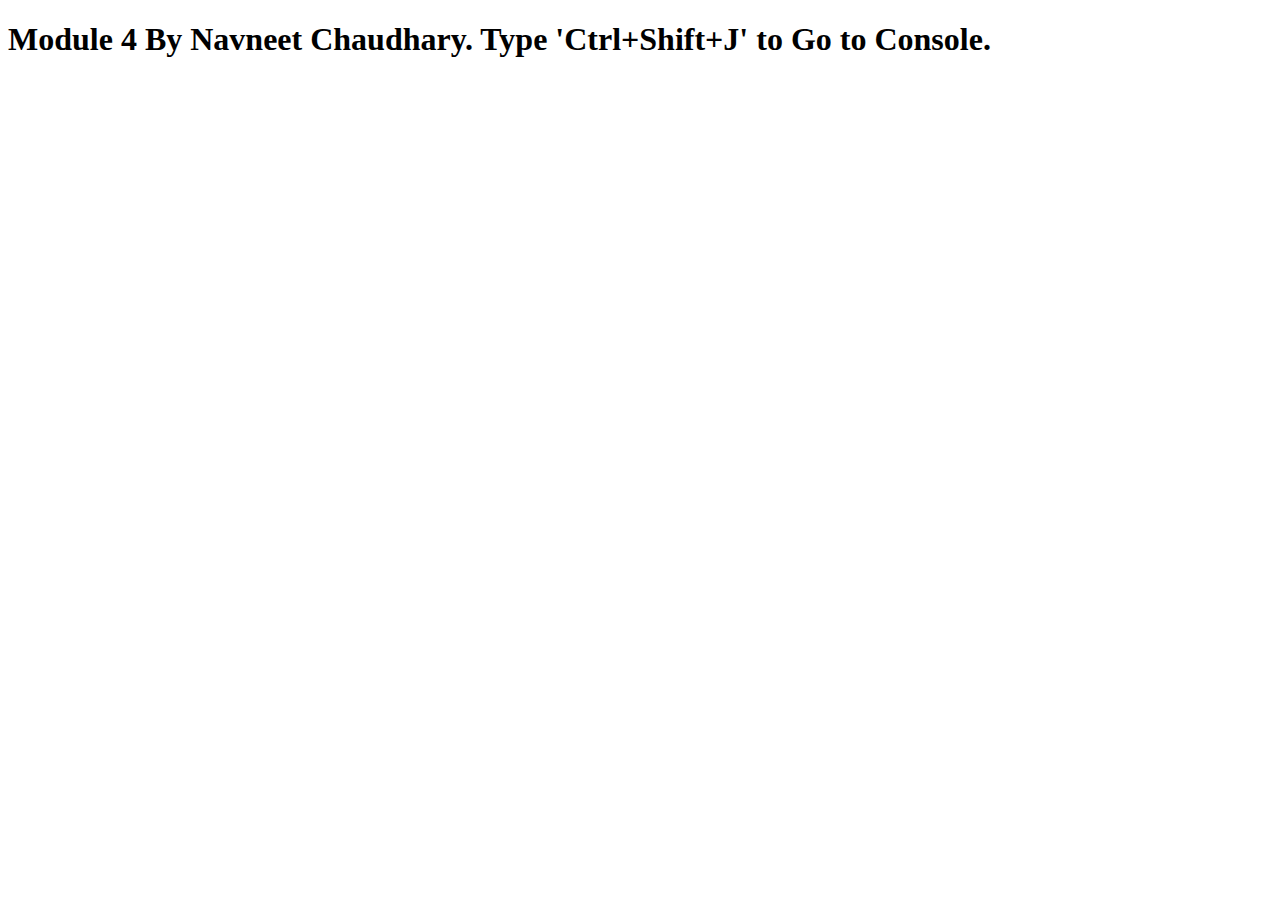
<file: a4/index.html>
<!DOCTYPE html>
<html>
<head>
  <meta charset="utf-8">
  <title>Module 4 Solution Starter</title>
  <script src="SpeakHello.js"></script>
  <script src="SpeakGoodBye.js"></script>
  <script src="script.js"></script>
</head>
<body>
  <h1>Module 4 By Navneet Chaudhary. 
    <span> Type 'Ctrl+Shift+J' to Go to Console. </span>
  </h1>
</body>
</html>
</file>
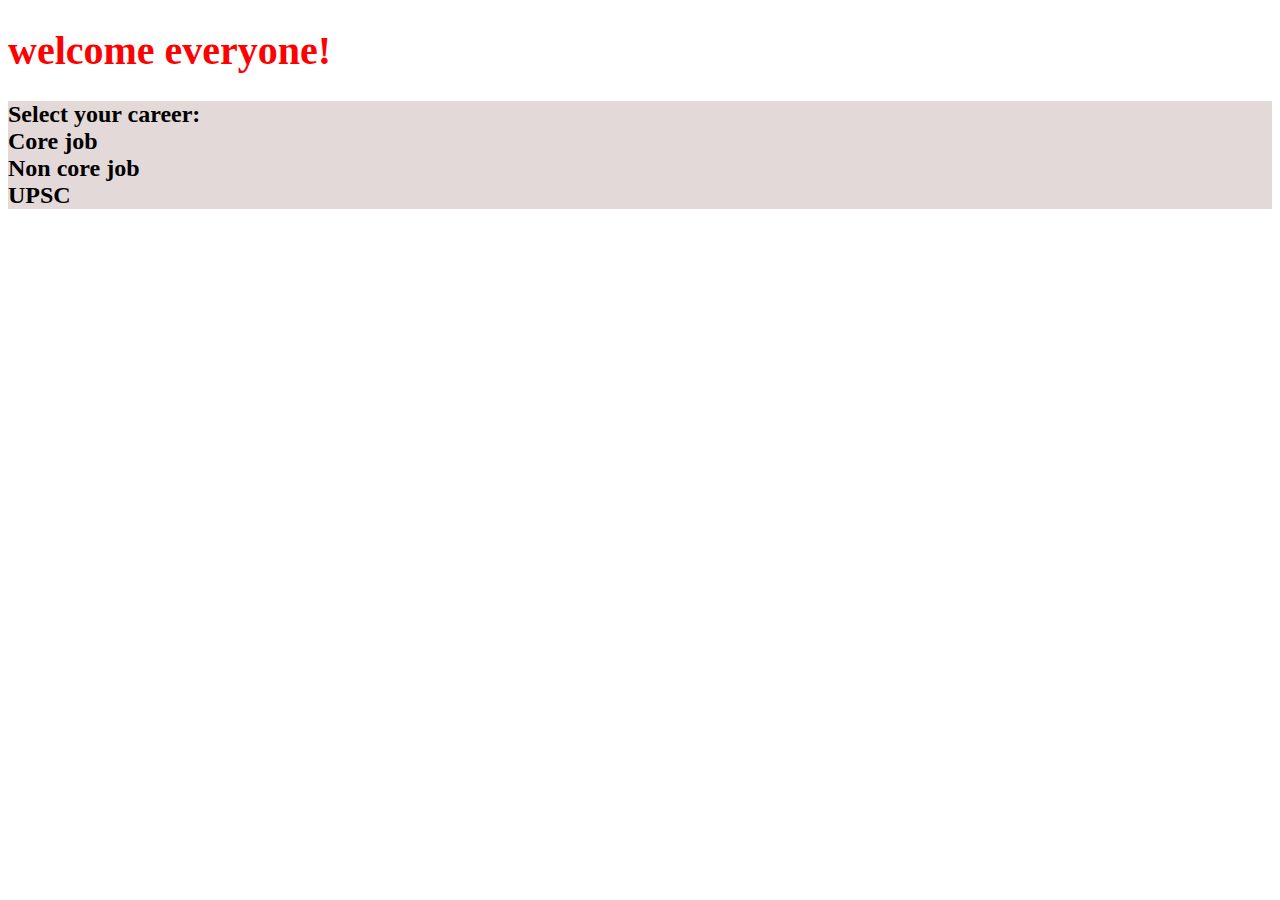
<file: newone.html>
<!DOCTYPE html> 
<html> 
    <head> 
        <title> My Website </title> 
        <meta name = "keywords"  charset ="utf-8" content = "Meta Tags, Metadata"/> 
    </head> 
<body>
    <h1 id="abc"> welcome everyone! 
        <h2 id="bcd">
            Select your career:
            <li>Core job  </li>
            <li>Non core job</li>
            <li>UPSC</li>
     </h2>
    </h1>
</body>
<style>
    #abc {
    color: red;
    backgroung-color:rgb(224, 139, 139);
    position: center;
    font-size: 40px
}
#bcd {
    color: black;
    font-size: 25;
    background-size: 60;
    background-color: rgb(228, 217, 217);
    position: center;

}
</style>
</file>
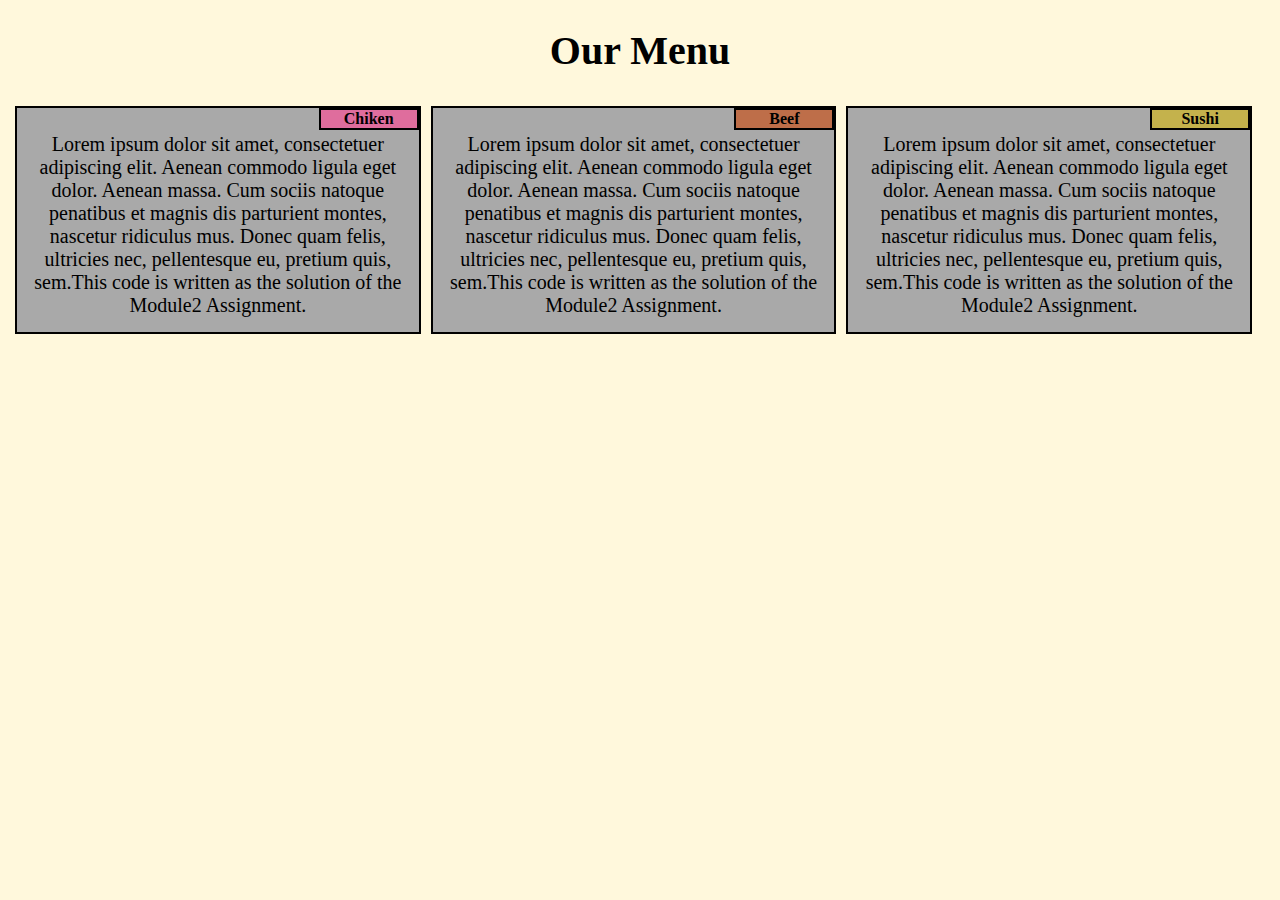
<file: module2 solution/module2-solution.html>
<!DOCTYPE html> 
<html> 
    <head> 
        <meta charset="utf-8" >
        <title> Assignment solution For Module 2 </title> 
        <link rel="stylesheet" type="text/css" href="module2 solution.css" media="screen"/>
    </head> 
<body>
    <h1>
        Our Menu
    </h1>
    <section>
        <div>
            <h2 id="box1">
                Chiken
            </h2>
            <p>
                Lorem ipsum dolor sit amet, consectetuer adipiscing elit. Aenean commodo ligula eget dolor. Aenean massa. Cum sociis natoque penatibus et magnis dis parturient montes, nascetur ridiculus mus. Donec quam felis, ultricies nec, pellentesque eu, pretium quis, sem.This code is written as the solution of the Module2 Assignment.
            </p>
        </div>
        <div>
            <h2 id="box2">
                Beef
            </h2>
            <p>
                Lorem ipsum dolor sit amet, consectetuer adipiscing elit. Aenean commodo ligula eget dolor. Aenean massa. Cum sociis natoque penatibus et magnis dis parturient montes, nascetur ridiculus mus. Donec quam felis, ultricies nec, pellentesque eu, pretium quis, sem.This code is written as the solution of the Module2 Assignment.
            </p>
        </div>
        <div id ="full">
            <h2 id="box3">
                Sushi
            </h2>
            <p>
                Lorem ipsum dolor sit amet, consectetuer adipiscing elit. Aenean commodo ligula eget dolor. Aenean massa. Cum sociis natoque penatibus et magnis dis parturient montes, nascetur ridiculus mus. Donec quam felis, ultricies nec, pellentesque eu, pretium quis, sem.This code is written as the solution of the Module2 Assignment.
            </p>
        </div>
    </section>
</body>
</html>
</file>
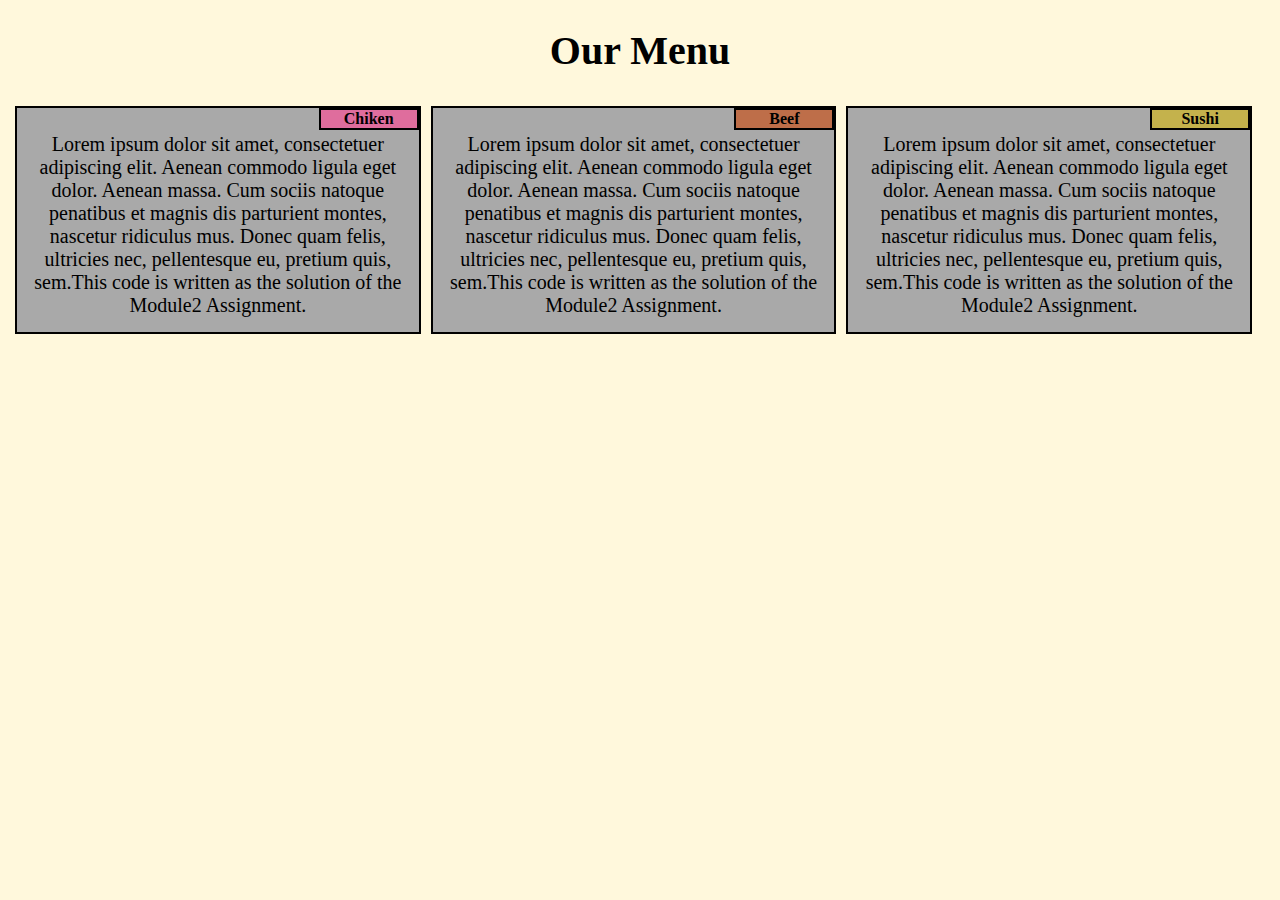
<file: module2-solution/module2-solution.html>
<!DOCTYPE html> 
<html> 
    <head> 
        <meta name="viewport" content="width=device-width, initial-scale=1.0">
        <title> Assignment solution For Module 2 </title> 
        <link rel="stylesheet" type="text/css" href="module2-solution.css" media="screen"/>
    </head> 
<body>
    <h1>
        Our Menu
    </h1>
    <section>
        <div>
            <h2 id="box1">
                Chiken
            </h2>
            <p>
                Lorem ipsum dolor sit amet, consectetuer adipiscing elit. Aenean commodo ligula eget dolor. Aenean massa. Cum sociis natoque penatibus et magnis dis parturient montes, nascetur ridiculus mus. Donec quam felis, ultricies nec, pellentesque eu, pretium quis, sem.This code is written as the solution of the Module2 Assignment.
            </p>
        </div>
        <div>
            <h2 id="box2">
                Beef
            </h2>
            <p>
                Lorem ipsum dolor sit amet, consectetuer adipiscing elit. Aenean commodo ligula eget dolor. Aenean massa. Cum sociis natoque penatibus et magnis dis parturient montes, nascetur ridiculus mus. Donec quam felis, ultricies nec, pellentesque eu, pretium quis, sem.This code is written as the solution of the Module2 Assignment.
            </p>
        </div>
        <div id ="full">
            <h2 id="box3">
                Sushi
            </h2>
            <p>
                Lorem ipsum dolor sit amet, consectetuer adipiscing elit. Aenean commodo ligula eget dolor. Aenean massa. Cum sociis natoque penatibus et magnis dis parturient montes, nascetur ridiculus mus. Donec quam felis, ultricies nec, pellentesque eu, pretium quis, sem.This code is written as the solution of the Module2 Assignment.
            </p>
        </div>
    </section>
</body>
</html>
</file>
<file: module2 solution/module2 solution.css>
html
{
    font-size:125%;
    background-color: cornsilk;
}
body
{
    text-align: center;
    margin: 10px;
}
#box1,#box2,#box3
{
    font-size:80%;
    width: 100px;
    border:2px solid black;
    float: right;
    margin:0;
    padding:0;
    position: relative;
    top:0;
    right:0;
    box-sizing: border-box;
}
p
{
    margin:25px 15px 15px 15px;
}
#box1
{
    background-color: rgb(223, 109, 157);
}
#box2
{
    background-color: rgb(190, 110, 73);
}
#box3
{
    background-color: rgb(196, 178, 76);
}
@media (min-width:992px)
{
    div
    {
        align-content: center;
        background-color: darkgrey;
        border: 2px solid black;
        width: 32.2%;
        margin:5px;
        float:left;
        box-sizing: border-box;
    }
}
@media (min-width:768px) and (max-width:991px)
{
    div
    {
        align-content: center;
        background-color: darkgrey;
        border: 2px solid black;
        width:48.3%;
        margin:5px;
        float:left;
        box-sizing: border-box;
    }
    #full
    {
        width: 97.6%;
    }
}
@media (max-width:767px)
{
    div
    {
        align-items: center;
        align-content: center;
        background-color: darkgrey;
        border: 2px solid black;
        width:97.6%;
        margin:5px;
        float:left;
        box-sizing: border-box;
    }
}
</file>
<file: module2-solution/module2-solution.css>
html
{
    font-size:125%;
    background-color: cornsilk;
}
body
{
    text-align: center;
    margin: 10px;
}
#box1,#box2,#box3
{
    font-size:80%;
    width: 100px;
    border:2px solid black;
    float: right;
    margin:0;
    padding:0;
    position: relative;
    top:0;
    right:0;
    box-sizing: border-box;
}
p
{
    margin:25px 15px 15px 15px;
}
#box1
{
    background-color: rgb(223, 109, 157);
}
#box2
{
    background-color: rgb(190, 110, 73);
}
#box3
{
    background-color: rgb(196, 178, 76);
}
@media (min-width:992px)
{
    div
    {
        align-content: center;
        background-color: darkgrey;
        border: 2px solid black;
        width: 32.2%;
        margin:5px;
        float:left;
        box-sizing: border-box;
    }
}
@media (min-width:768px) and (max-width:991px)
{
    div
    {
        align-content: center;
        background-color: darkgrey;
        border: 2px solid black;
        width:48.3%;
        margin:5px;
        float:left;
        box-sizing: border-box;
    }
    #full
    {
        width: 97.6%;
    }
}
@media (max-width:767px)
{
    div
    {
        align-items: center;
        align-content: center;
        background-color: darkgrey;
        border: 2px solid black;
        width:97.6%;
        margin:5px;
        float:left;
        box-sizing: border-box;
    }
}
</file>
